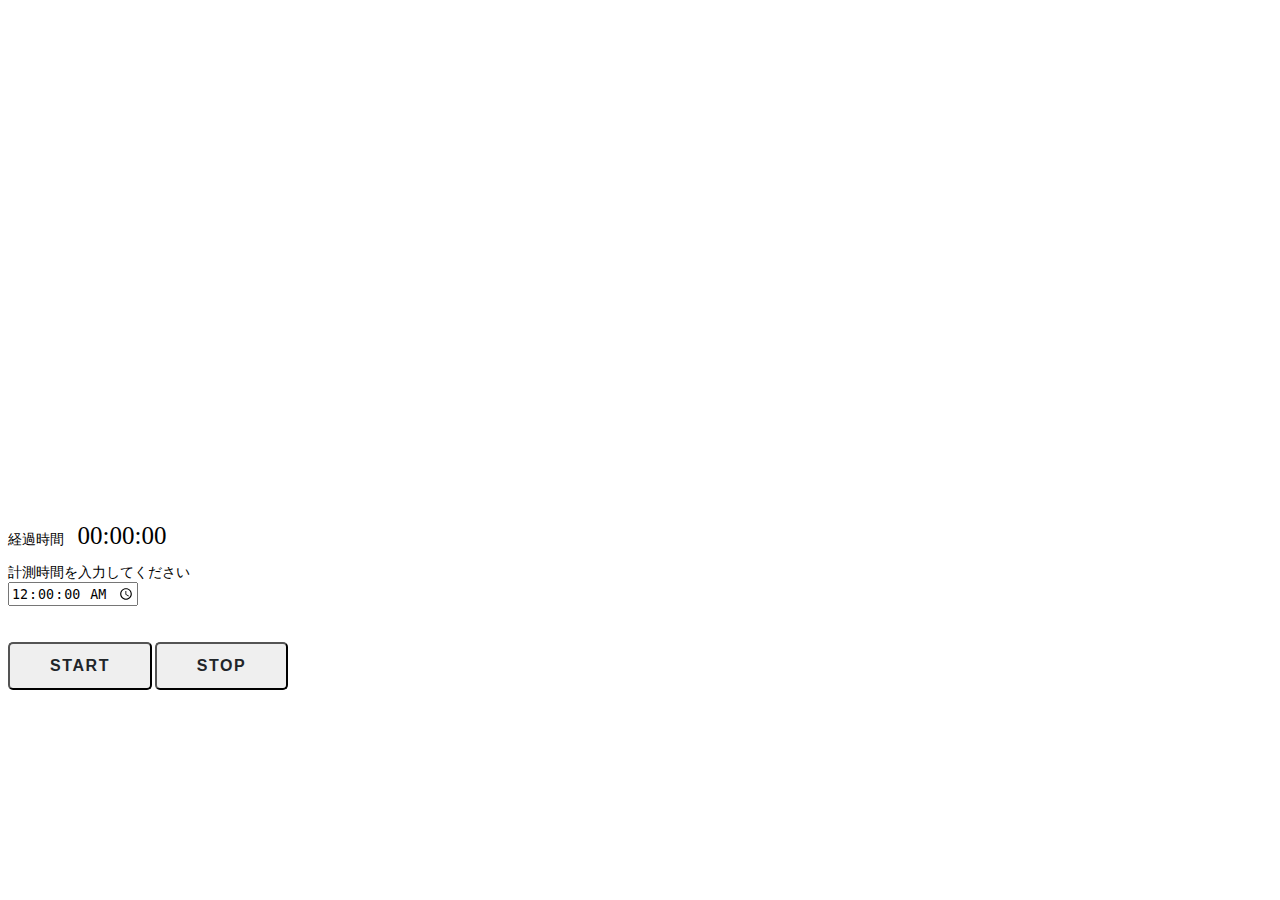
<file: index.html>
<html>
    <head>
        <meta charset="UTF-8">
        <link rel="stylesheet" href="style/style.css">
        <script src="script/script.js"></script>
        <title>時間計測アプリ</title>
    </head>
    <body>
        <div class="canvas_field">
            <canvas class="canvas" width="500px" height="500px"></canvas>
            <canvas class="canvas" width="500px" height="500px"></canvas>
            <canvas class="canvas" width="500px" height="500px"></canvas>
            <canvas class="canvas" width="500px" height="500px"></canvas>
        </div>
        <p>
            経過時間
            <spam id="passed_time_label" class="passed_time_label">00:00:00</spam>
        </p>
        <p>
            計測時間を入力してください<br>
            <input type="time" id="measure_time_label" step="1" value="00:00:00">
        </p>
        <br>
        <br>
        <button type="button" id="start_btn" class="btn">START</button>
        <button type="button" id="stop_btn" class="btn">STOP</button>
    </body>
</html>
</file>
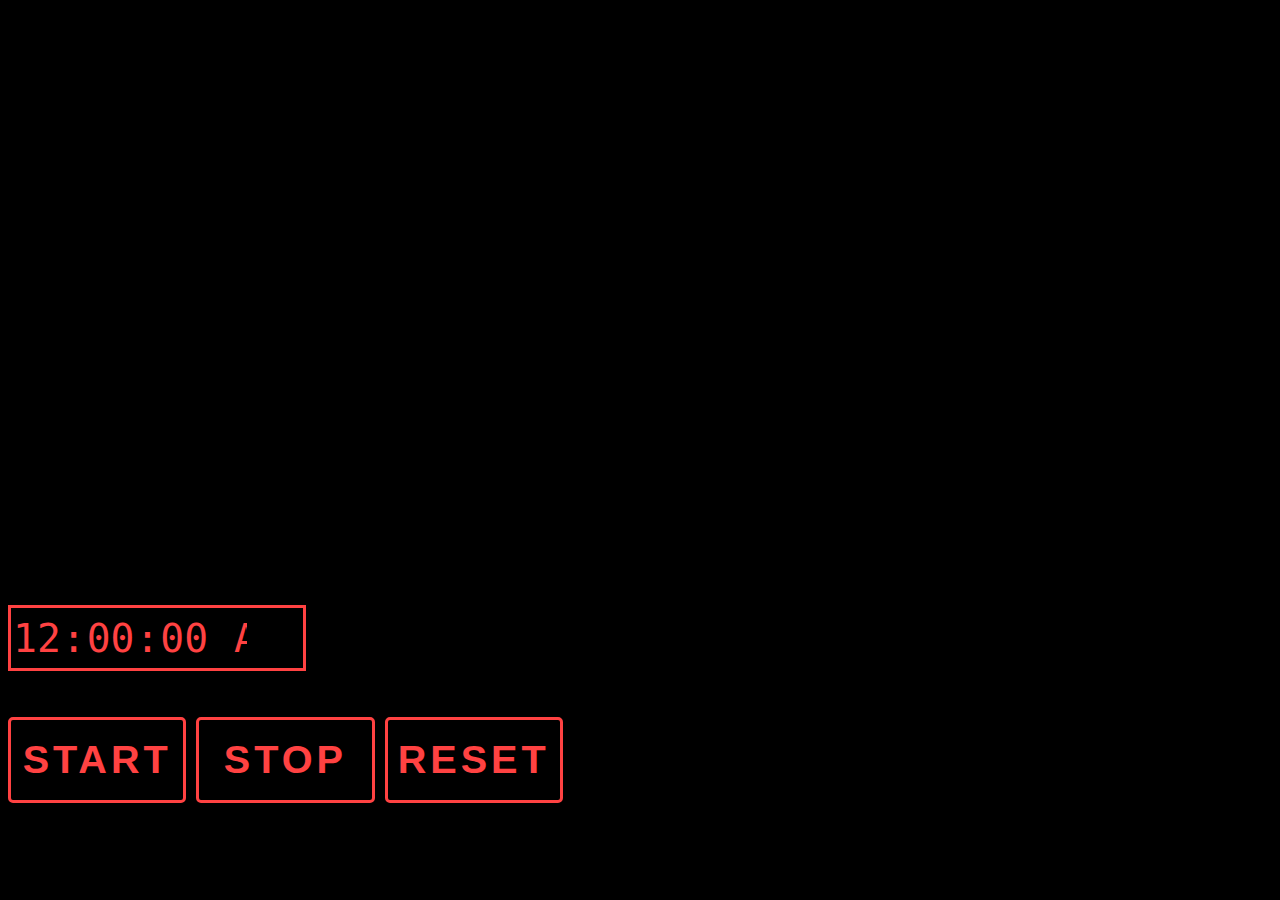
<file: src/index.html>
<html>
    <head>
        <meta charset="UTF-8">
        <link rel="stylesheet" href="style/style.css">
        <link rel="apple-touch-icon" sizes="180x180" href="./image/icon.png">
        <script src="./script/script.js"></script>
        <script src="./script/timer.js"></script>
        <script src="./script/draw.js"></script>
        <title>時間計測アプリ</title>
    </head>
    <body>
        
        <div id="alert_message">
            <div class="alert_message_header alert_message_stripes" id="upper_stripe"></div>
            <spam class="alert_message_label_caution neon_yellow">EMERGENCY 紧急情况 비상사태<br>緊急事態 EMERGENCIA</spam>
            <spam class="alert_message_label neon_red" id="alert_message_label">警報</spam>
            <spam class="alert_message_timeover_label neon_yellow">TIME OVER<br>時間切れ 暂停 시간이 다</spam>
            <div class="alert_message_bottom alert_message_stripes" id="lower_stripe"></div>
        </div>

        <div class="canvas_field" id="canvas_field">
            <canvas class="canvas" width="500px" height="500px"></canvas>
            <canvas class="canvas" width="500px" height="500px"></canvas>
            <canvas class="canvas" width="500px" height="500px"></canvas>
            <canvas class="canvas" width="500px" height="500px"></canvas>
            <!-- テキストレイヤ -->
            <canvas class="canvas"></canvas>
        </div>

        <div id="lower_part" top = "">
            <input type="time" id="measure_time_label" step="1" value="00:00:00">
            <br>
            <br>
            <button type="button" id="start_btn" class="btn">START</button>
            <button type="button" id="stop_btn" class="btn">STOP</button>
            <button type="button" id="reset_btn" class="btn">RESET</button>
        </div>

        

    </body>
</html>
</file>
<file: style/style.css>
.canvas-wrap{
    width: 600px;
    max-width: 100%;
    position: relative;
    padding: 0;
    box-sizing: content-box;
}
.canvas_warp:before{
    content:"";
    display: block;
    padding-top: 50%;
}
.canvas{
    position: absolute;
    left:0;
    top:0;
    border: 0;
    max-width:100%;
    box-sizing: content-box;
    padding: 0;
    margin: 0;
}
.canvas_field{
    position:relative;
    width:500px;
    height:500px;
    display: block;
}

p {
    font-size:14px;
}

.passed_time_label{
    font-size:25px;
    margin-left:10px;
}
/* STARTボタン設定 */

*,
*:before,
*:after {
  -webkit-box-sizing: inherit;
  box-sizing: inherit;
}

html {
  -webkit-box-sizing: border-box;
  box-sizing: border-box;
  font-size: 62.5%;
}

.btn,
a.btn,
button.btn {
  font-size: 1.6rem;
  font-weight: 700;
  line-height: 1.5;
  position: relative;
  display: inline-block;
  padding: 1rem 4rem;
  cursor: pointer;
  -webkit-user-select: none;
  -moz-user-select: none;
  -ms-user-select: none;
  user-select: none;
  -webkit-transition: all 0.3s;
  transition: all 0.3s;
  text-align: center;
  vertical-align: middle;
  text-decoration: none;
  letter-spacing: 0.1em;
  color: #212529;
  border-radius: 0.5rem;
}

a.btn-flat {
  overflow: hidden;

  padding: 1.5rem 6rem;

  color: #fff;
  border-radius: 0;
  background: #000;
}

a.btn-flat span {
  position: relative;
}

a.btn-flat:before {
  position: absolute;
  top: 0;
  left: 0;

  width: 150%;
  height: 500%;

  content: "";
  -webkit-transition: all 0.5s ease-in-out;
  transition: all 0.5s ease-in-out;
  -webkit-transform: translateX(-98%) translateY(-25%) rotate(45deg);
  transform: translateX(-98%) translateY(-25%) rotate(45deg);

  background: #00b7ee;
}

a.btn-flat:hover:before {
  -webkit-transform: translateX(-9%) translateY(-25%) rotate(45deg);
  transform: translateX(-9%) translateY(-25%) rotate(45deg);
}
</file>
<file: src/style/style.css>
#alert_message{
  position:absolute;
  width:300px;
  height:200px;
  font-size:30px;
  font-weight: bold;
  font-family:Arial, Helvetica, sans-serif;
  background-color: black;
  text-align:center;
  vertical-align: middle;
  z-index:100;
  visibility: hidden;
}

body{
  background-color: #000;
}

.alert_message_label{
  position:absolute;
  top: 23%;
  color:rgb(255, 66, 66);
  right: 0;
  left: 0;
  font-size:5em;
}

.neon_red{
  text-shadow:
    0 0 7px #fff,
    0 0 10px #fff,
    0 0 21px #ff0000,
    0 0 41px #ff0000;
}

.neon_yellow{
  text-shadow:
    0 0 7px rgb(42, 42, 42),
    0 0 10px rgb(42, 42, 42),
    0 0 10px #fffc55,
    0 0 21px #fffc55;
}


.alert_message_timeover_label{
  position:absolute;
  right: 0;
  bottom: 10%;
  left: 0;
  color:rgb(231, 208, 0);
  font-size:1.2em;
}

.alert_message_label_caution{
  position:absolute;
  right: 0;
  top: 12%;
  left: 0;
  color:rgb(231, 208, 0);
  font-size:0.8em;
}

.alert_message_header {
  top: 5;
}

.alert_message_bottom {
  bottom: 5;
}

.alert_message_stripes{
  position:absolute;
  width:100%;
  height:10%;
  background-image:
    repeating-linear-gradient(-45deg,transparent 0px,transparent 10px,rgb(255, 66, 66) 10px,rgb(255, 66, 66) 20px);
}



#lower_part{
  top:100px;
  position:absolute;
  font-size:50px;
  font-family:"ヒラギノ丸ゴ ProN";
}

#measure_time_label{
  width:200px;
  height:50px;
  font-size:50px;
  background-color: #000;
  border: solid rgb(255, 66, 66);
  color: rgb(255, 66, 66);
}

.canvas-wrap{
    width: 600px;
    max-width: 100%;
    position: relative;
    padding: 0;
    box-sizing: content-box;
}
.canvas_warp:before{
    content:"";
    display: block;
    padding-top: 50%;
}
.canvas{
    position: absolute;
    left:0;
    top:0;
    border: 0;
    box-sizing: content-box;
    padding: 0;
    margin: 0;
    z-index: 0;
}
.canvas_field{
    position:relative;
    width:500px;
    height:500px;
    display: block;
}

p {
    font-size:14px;
}

.passed_time_label{
    font-size:25px;
    display:table;
    width:100%;
    height:100%;
    align-items: center;
    z-index: 10;
    justify-content: center;
}

.passed_time_label_content{
    display: table-cell;
    vertical-align: middle;
    text-align: center;
}
/* STARTボタン設定 */

*,
*:before,
*:after {
  -webkit-box-sizing: inherit;
  box-sizing: inherit;
}

html {
  -webkit-box-sizing: border-box;
  box-sizing: border-box;
  font-size: 62.5%;
}

.btn,
a.btn,
button.btn {
  font-weight: 700;
  line-height: 1.5;
  position: relative;
  display: inline-block;
  padding:10px 0;
  cursor: pointer;
  -webkit-user-select: none;
  -moz-user-select: none;
  -ms-user-select: none;
  user-select: none;
  -webkit-transition: all 0.3s;
  transition: all 0.3s;
  text-align: center;
  vertical-align: middle;
  text-decoration: none;
  letter-spacing: 0.1em;
  color: rgb(255, 66, 66);
  border: solid rgb(255, 66, 66);
  border-radius: 5px;
  background-color: #000;
  border-radius: 0.5rem;
}

a.btn-flat {
  overflow: hidden;

  padding: 1.5rem 6rem;

  color: #fff;
  border-radius: 0;
  background: #000;
}

a.btn-flat span {
  position: relative;
}

a.btn-flat:before {
  position: absolute;
  top: 0;
  left: 0;

  width: 150%;
  height: 500%;

  content: "";
  -webkit-transition: all 0.5s ease-in-out;
  transition: all 0.5s ease-in-out;
  -webkit-transform: translateX(-98%) translateY(-25%) rotate(45deg);
  transform: translateX(-98%) translateY(-25%) rotate(45deg);

  background: #00b7ee;
}

a.btn-flat:hover:before {
  -webkit-transform: translateX(-9%) translateY(-25%) rotate(45deg);
  transform: translateX(-9%) translateY(-25%) rotate(45deg);
}
</file>
